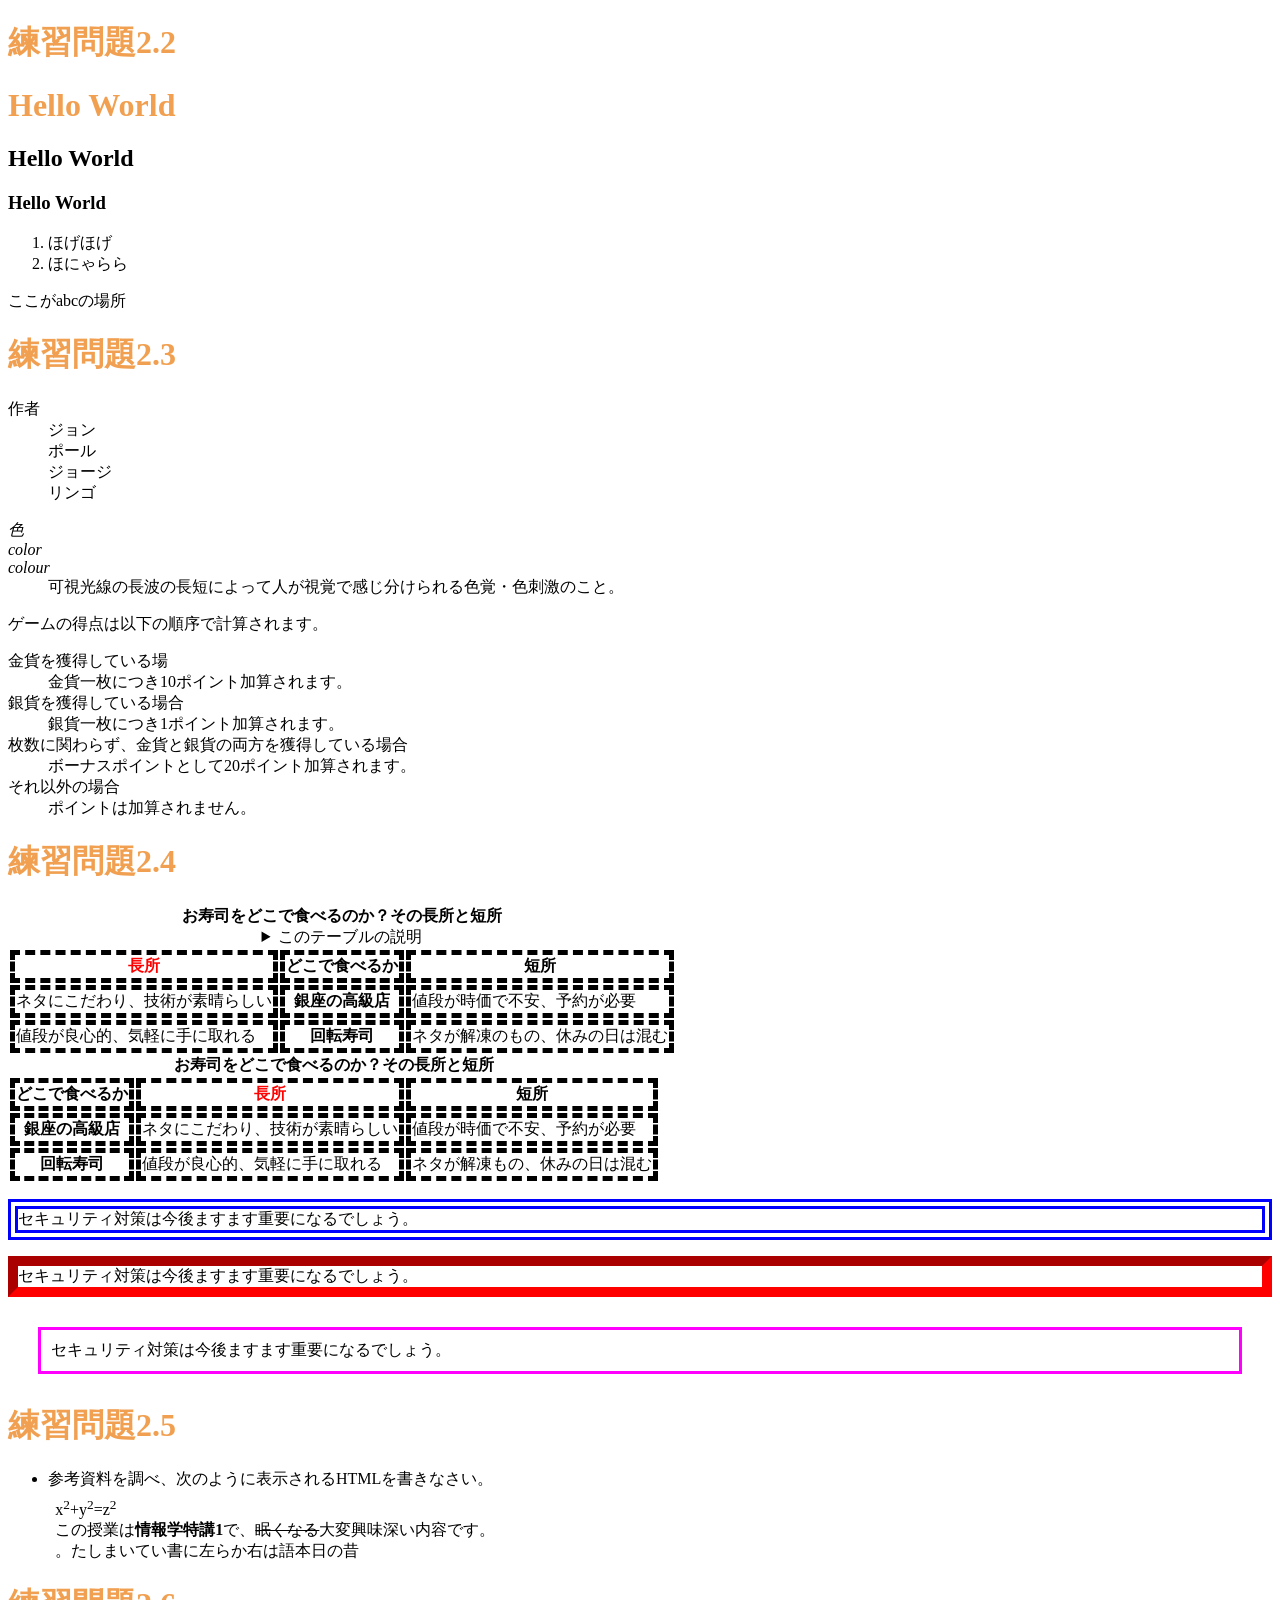
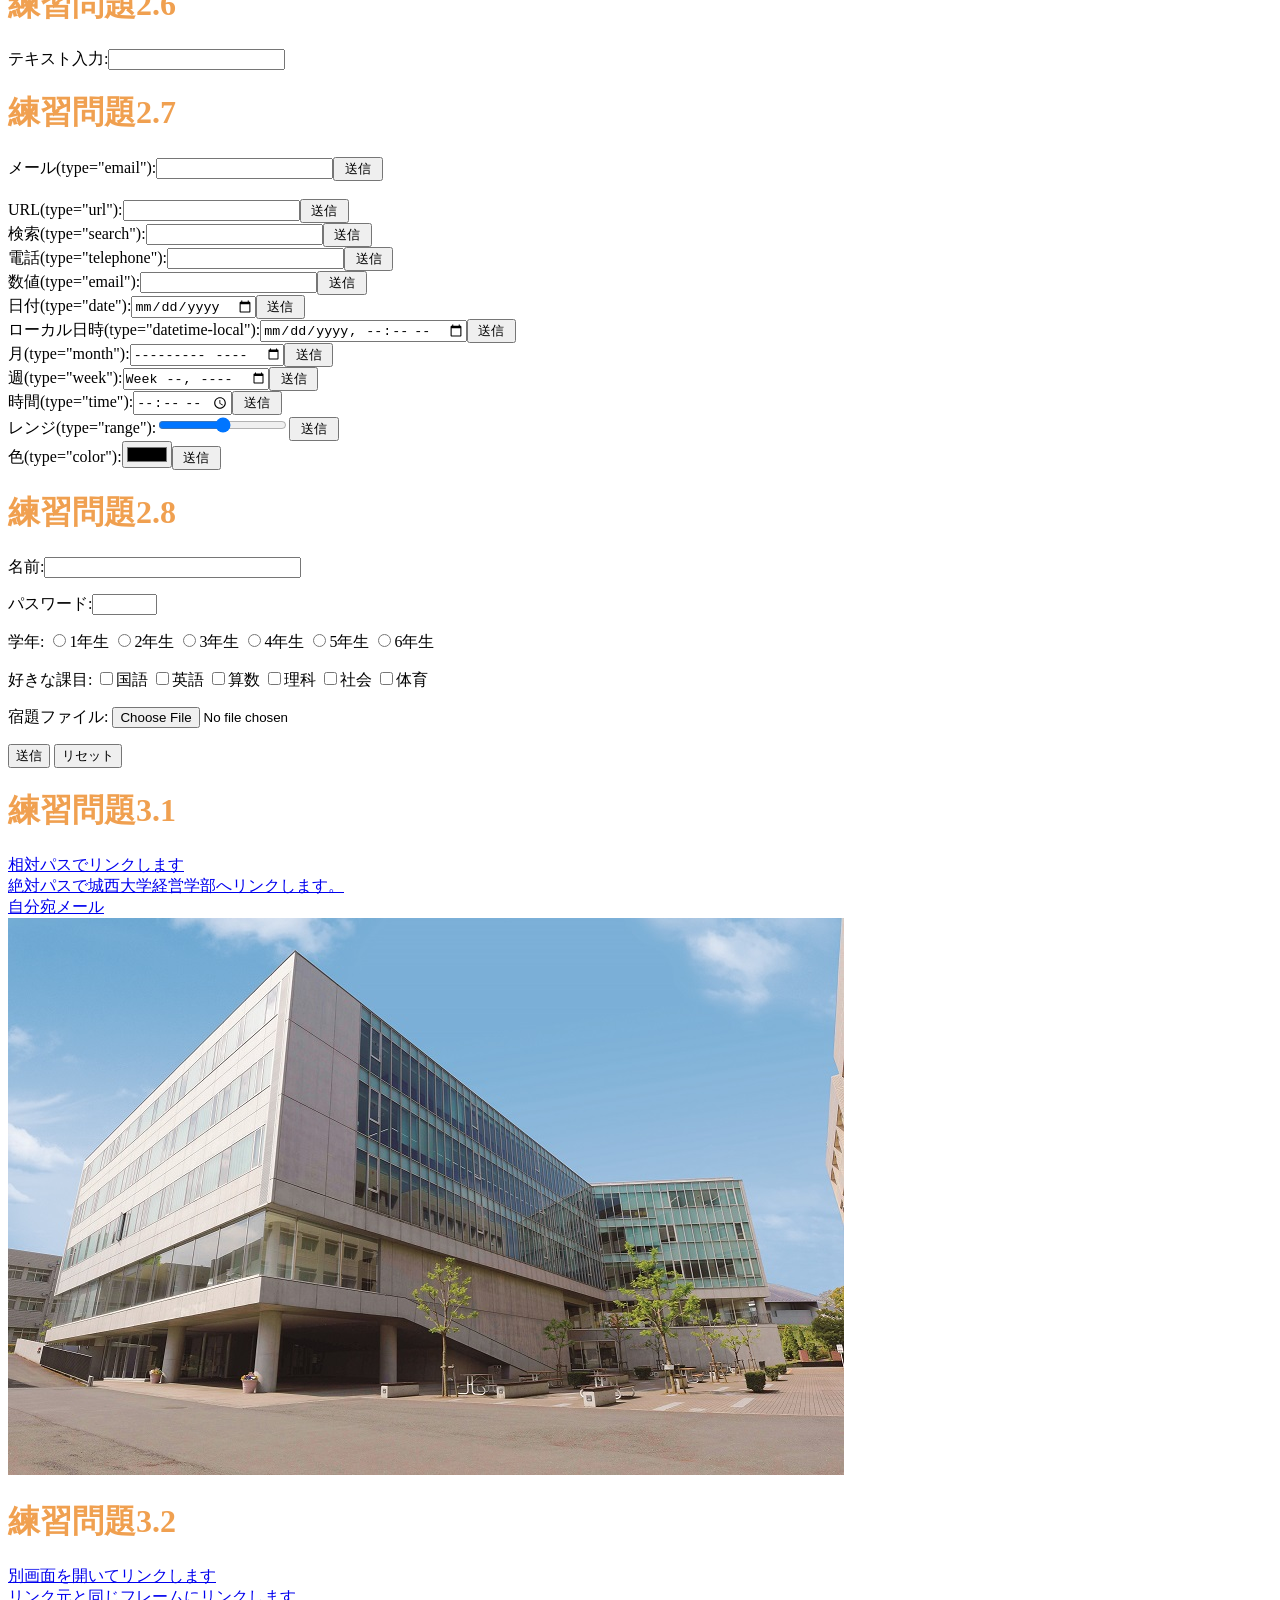
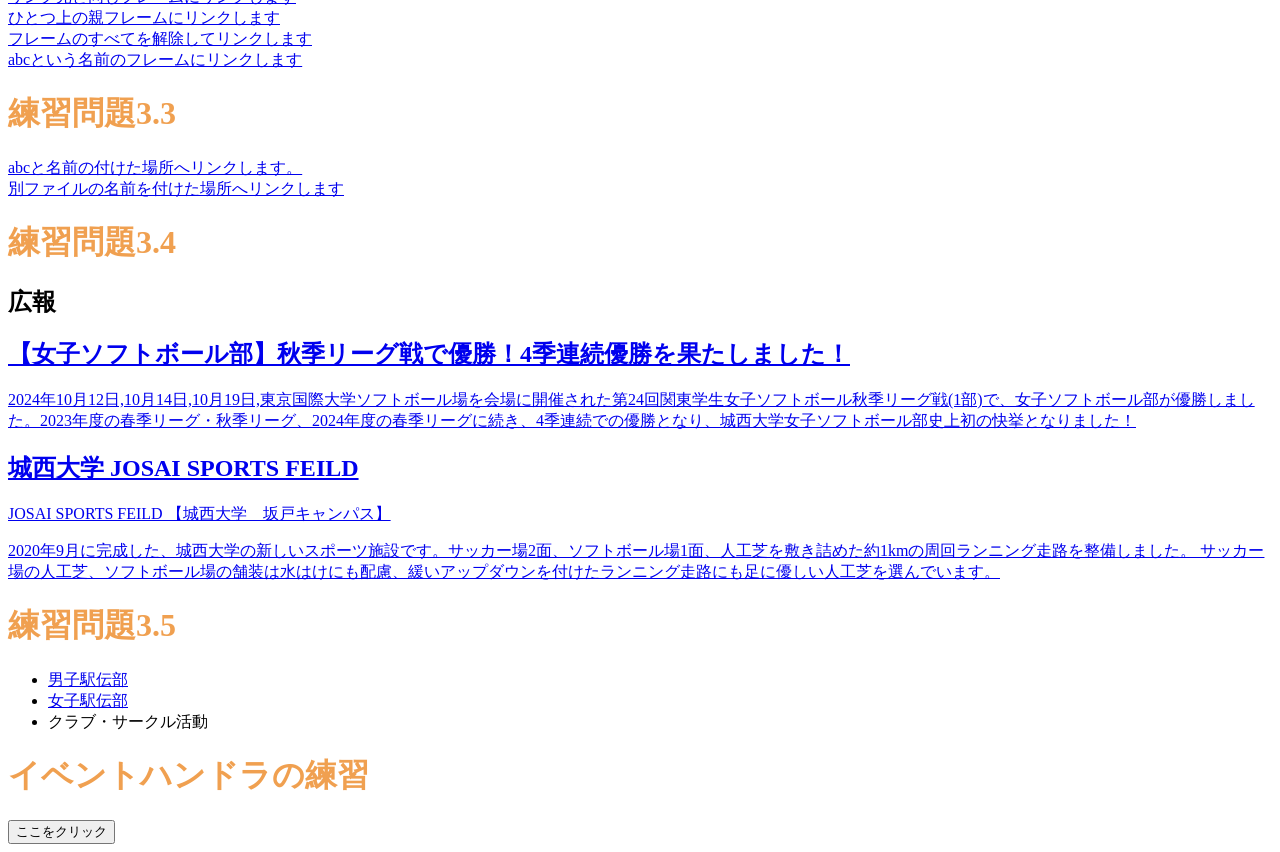
<file: index.html>
<!DOCTYPE html>
<html lang="ja">
<head>
<meta charset="UTF-8">
<title>Web開発の練習2024</title>
<link rel="stylesheet" href="mystyle.css">
<script src="myjs.js"></script> 
</head>
<body>

<!--文字の大きさの練習-->
<h1>練習問題2.2</h1>
<h1>Hello World</h1>
<h2>Hello World</h2>
<h3>Hello World</h3>
<ol>
<li>ほげほげ</li>
<li>ほにゃらら</li>
</ol>
<a id="abc">ここがabcの場所</a>

 

<h1>練習問題2.3</h1>

<dl>
<dt>作者</dt>
<dd>ジョン</dd>
<dd>ポール</dd>
<dd>ジョージ</dd>
<dd>リンゴ</dd>
</dl>

 

<dl>
<dt lang="ja"><dfn>色</dfn></dt>
<dt lang="en-US"><dfn>color</dfn></dt>
<dt lang="en-GB"><dfn>colour</dfn></dt>
<dd>可視光線の長波の長短によって人が視覚で感じ分けられる色覚・色刺激のこと。</dd>
</dl>

<p>ゲームの得点は以下の順序で計算されます。</p>

 

<dl>
<dt>金貨を獲得している場</dt>
<dd>金貨一枚につき10ポイント加算されます。
</dd>
<dt>銀貨を獲得している場合</dt>
<dd>銀貨一枚につき1ポイント加算されます。</dd>
<dt>枚数に関わらず、金貨と銀貨の両方を獲得している場合</dt>
<dd>ボーナスポイントとして20ポイント加算されます。</dd>
<dt>それ以外の場合</dt>
<dd>ポイントは加算されません。</dd>
</dl>

 

<h1>練習問題2.4</h1>
<table>
<caption>
<strong>お寿司をどこで食べるのか？その長所と短所</strong>
<details>
<summary>このテーブルの説明</summary>
<p>以下のテーブルでは、2番目のカラムに寿司店のタイプが入れられています。その左側にそのようなタイプのお店でお寿司を食べる場合の長所が、右側に短所が入れられています。</p>
</details>
</caption>
<thead>
<tr><th class="important">長所</th><th>どこで食べるか</th><th>短所</th></tr>
</thead>
<tbody>
<tr><td>ネタにこだわり、技術が素晴らしい</td><th>銀座の高級店</th><td>値段が時価で不安、予約が必要</td></tr>
<tr><td>値段が良心的、気軽に手に取れる</td><th>回転寿司</th><td>ネタが解凍のもの、休みの日は混む</td></tr>
</tbody>
</table>
<table>
<caption>
<strong>お寿司をどこで食べるのか？その長所と短所</strong>
</caption>
<thead>
<tr><th>どこで食べるか</th><th class="important">長所</th><th>短所</th></tr>
</thead>
<tbody>
<tr><th>銀座の高級店</th><td>ネタにこだわり、技術が素晴らしい</td><td>値段が時価で不安、予約が必要</td></tr>
<tr><th>回転寿司</th><td>値段が良心的、気軽に手に取れる</td><td>ネタが解凍もの、休みの日は混む</td></tr>
</tbody>
</table>
<p class="sample1">セキュリティ対策は今後ますます重要になるでしょう。</p>
<p class="sample2">セキュリティ対策は今後ますます重要になるでしょう。</p>
<p class="sample3">セキュリティ対策は今後ますます重要になるでしょう。</p>

 

<h1>練習問題2.5</h1>

<ul>
<li>参考資料を調べ、次のように表示されるHTMLを書きなさい。
<p
style="margin:1ex">x<sup>2</sup>+y<sup>2</sup>=z<sup>2</sup>
<br>
この授業は<b>情報学特講1</b>で、<s>眠くなる</s>大変興味深い内容です。<br>
<bdo dir="rtl">昔の日本語は右から左に書いていました。</bdo></p>
</li>
</ul>

 

<h1>練習問題2.6</h1>
<p>テキスト入力:<input type="text"></p>
<h1>練習問題2.7</h1>
<form action="xxx.php" method="post"><label>メール(type="email"):<input type="email"></label><input type="submit" value=" 送信 "></form>
<br>
<form action="xxx.php" method="post"><label>URL(type="url"):<input type="url"></label><input type="submit" value=" 送信 "></form>
<form action="xxx.php" method="post"><label>検索(type="search"):<input type="search"></label><input type="submit" value=" 送信 "></form>
<form action="xxx.php" method="post"><label>電話(type="telephone"):<input type="tel"></label><input type="submit" value=" 送信 "></form>
<form action="xxx.php" method="post"><label>数値(type="email"):<input type="number"></label><input type="submit" value=" 送信 "></form>
<form action="xxx.php" method="post"><label>日付(type="date"):<input type="date"></label><input type="submit" value=" 送信 "></form>
<form action="xxx.php" method="post"><label>ローカル日時(type="datetime-local"):<input type="datetime-local"></label><input type="submit" value=" 送信 "></form>
<form action="xxx.php" method="post"><label>月(type="month"):<input type="month"></label><input type="submit" value=" 送信 "></form>
<form action="xxx.php" method="post"><label>週(type="week"):<input type="week"></label><input type="submit" value=" 送信 "></form>
<form action="xxx.php" method="post"><label>時間(type="time"):<input type="time"></label><input type="submit" value=" 送信 "></form>
<form action="xxx.php" method="post"><label>レンジ(type="range"):<input type="range"></label><input type="submit" value=" 送信 "></form>
<form action="xxx.php" method="post"><label>色(type="color"):<input type="color"></label><input type="submit" value=" 送信 "></form>

 

<h1>練習問題2.8</h1>

<p>
<label>名前:<input type="text" name="name" size="30" maxlength="20"></label></p>
<p>
<label>パスワード:<input type="password" name="pass" size="6" maxlength="4">
</label>
</p>
<p>学年:
<label><input type="radio" name="gakunen" value="1">1年生</label>
<label><input type="radio" name="gakunen" value="2">2年生</label>
<label><input type="radio" name="gakunen" value="3">3年生</label>
<label><input type="radio" name="gakunen" value="4">4年生</label>
<label><input type="radio" name="gakunen" value="5">5年生</label>
<label><input type="radio" name="gakunen" value="6">6年生</label>
</p>
<p>好きな課目:
<label><input type="checkbox" name="kamoku" value="kokugo">国語</label>
<label><input type="checkbox" name="kamoku" value="eigo">英語</label>
<label><input type="checkbox" name="kamoku" value="sansu">算数</label>
<label><input type="checkbox" name="kamoku" value="rika">理科</label>
<label><input type="checkbox" name="kamoku" value="syakai">社会</label>
<label><input type="checkbox" name="kamoku" value="taiiku">体育</label>
</p>

<p>
<label>宿題ファイル:
<input type="file" name="syukudai">
</label>
</p>
<p>
<input type="submit" value="送信">
<input type="reset" value="リセット">
</p>

 

<h1>練習問題3.1</h1>
<a href="a.html">相対パスでリンクします</a><br>
<a href=https://www.josai.ac.jp/management/>絶対パスで城西大学経営学部へリンクします。</a><br>
<a href="mailto:zm24374@josai.ac.jp">自分宛メール</a><br>
<a href="https://www.josai.ac.jp/management/">

 

<img src="./image/keiei_small.jpg" alt="城西大学経営学部"></a>

 

<h1>練習問題3.2</h1>

<a href="a.html" target="_blank">別画面を開いてリンクします</a><br>
<a href="a.html" target="_self">リンク元と同じフレームにリンクします</a><br>
<a href="a.html" target="_parent">ひとつ上の親フレームにリンクします</a><br>
<a href="a.html" target="_top">フレームのすべてを解除してリンクします</a><br>
<a href="a.html" target="abc">abcという名前のフレームにリンクします</a><br>

<h1>練習問題3.3</h1>

<a href="#abc">abcと名前の付けた場所へリンクします。</a><br>
<a href="a.html#abc"> 別ファイルの名前を付けた場所へリンクします</a><br>

 
<h1>練習問題3.4</h1>
<aside class="ad">
<h2>広報</h2>
<a href="https://www.josai.ac.jp/tjp/news/nid00000293/">
<section>
<h2>【女子ソフトボール部】秋季リーグ戦で優勝！4季連続優勝を果たしました！</h2>
<p>2024年10月12日,10月14日,10月19日,東京国際大学ソフトボール場を会場に開催された第24回関東学生女子ソフトボール秋季リーグ戦(1部)で、女子ソフトボール部が優勝しました。2023年度の春季リーグ・秋季リーグ、2024年度の春季リーグに続き、4季連続での優勝となり、城西大学女子ソフトボール部史上初の快挙となりました！</p>
</section></a>
<a href="https://www.josai.ac.jp/about/facility/shimokawara/">
<section>
<h2>城西大学 JOSAI SPORTS FEILD</h2>
<p> JOSAI SPORTS FEILD 【城西大学　坂戸キャンパス】</p>
<p>2020年9月に完成した、城西大学の新しいスポーツ施設です。サッカー場2面、ソフトボール場1面、人工芝を敷き詰めた約1kmの周回ランニング走路を整備しました。
 サッカー場の人工芝、ソフトボール場の舗装は水はけにも配慮、緩いアップダウンを付けたランニング走路にも足に優しい人工芝を選んでいます。</p>
</section></a>
</aside>

 

<h1>練習問題3.5</h1>
<nav>
<ul>
<li><a href="https://www.josai.ac.jp/tjp/club/dansiekiden/">男子駅伝部</a></li>
<li><a href="https://www.josai.ac.jp/tjp/club/josiekiden/">女子駅伝部</a></li>
<li><a>クラブ・サークル活動</a></li>
</ul> 
</nav>

 

  <h1>イベントハンドラの練習</h1>
<input type="button" value="ここをクリック" ondblclick="alert('Hello,Rin！');">


</body>
</html>
</file>
<file: mystyle.css>
/* h1 {color:green;} */
h1 { color: #F0A050; }
th,td{border:dashed thick black;}
th.important{ color: red; }
p.sample1 {border: double 10px #0000ff;}
p.sample2 {border: inset 10px #ff0000;}
p.sample3 {margin: 30px 30px;padding: 10px;border:medium solid #ff00ff;}
</file>
